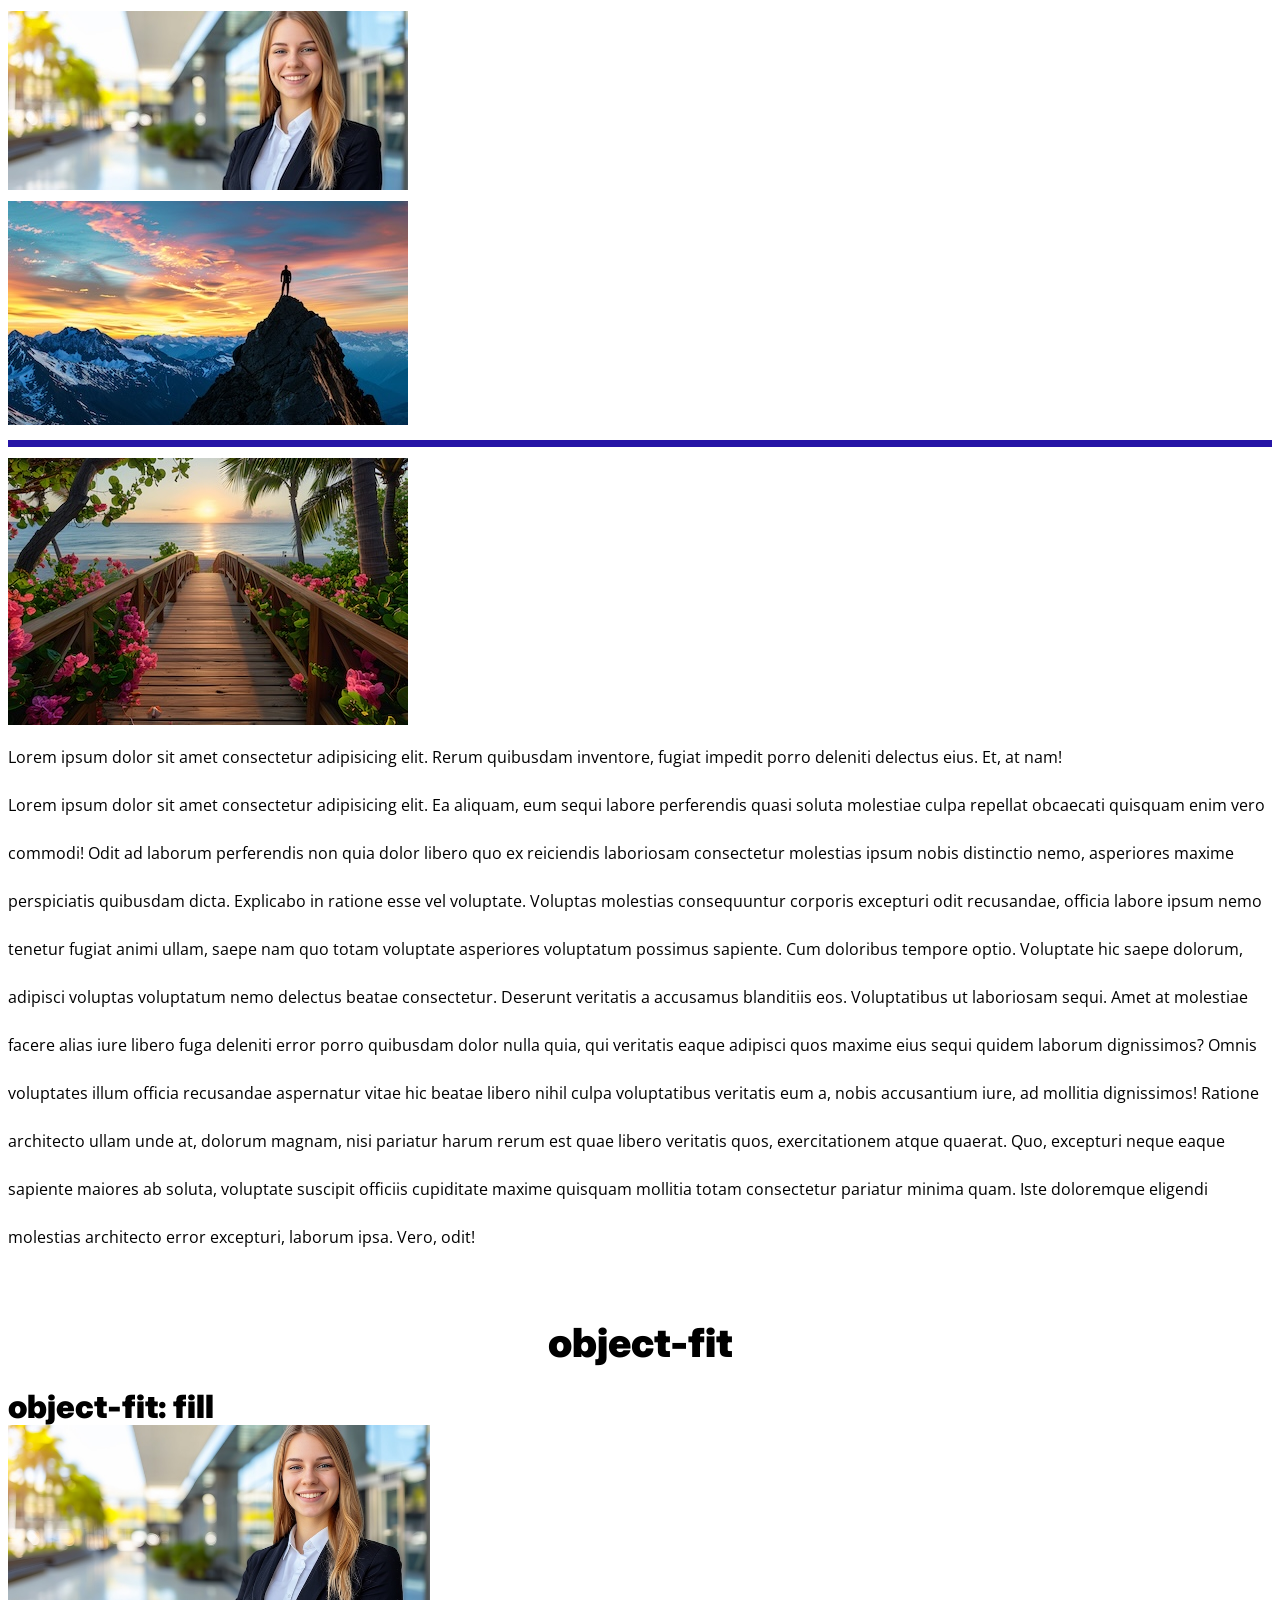
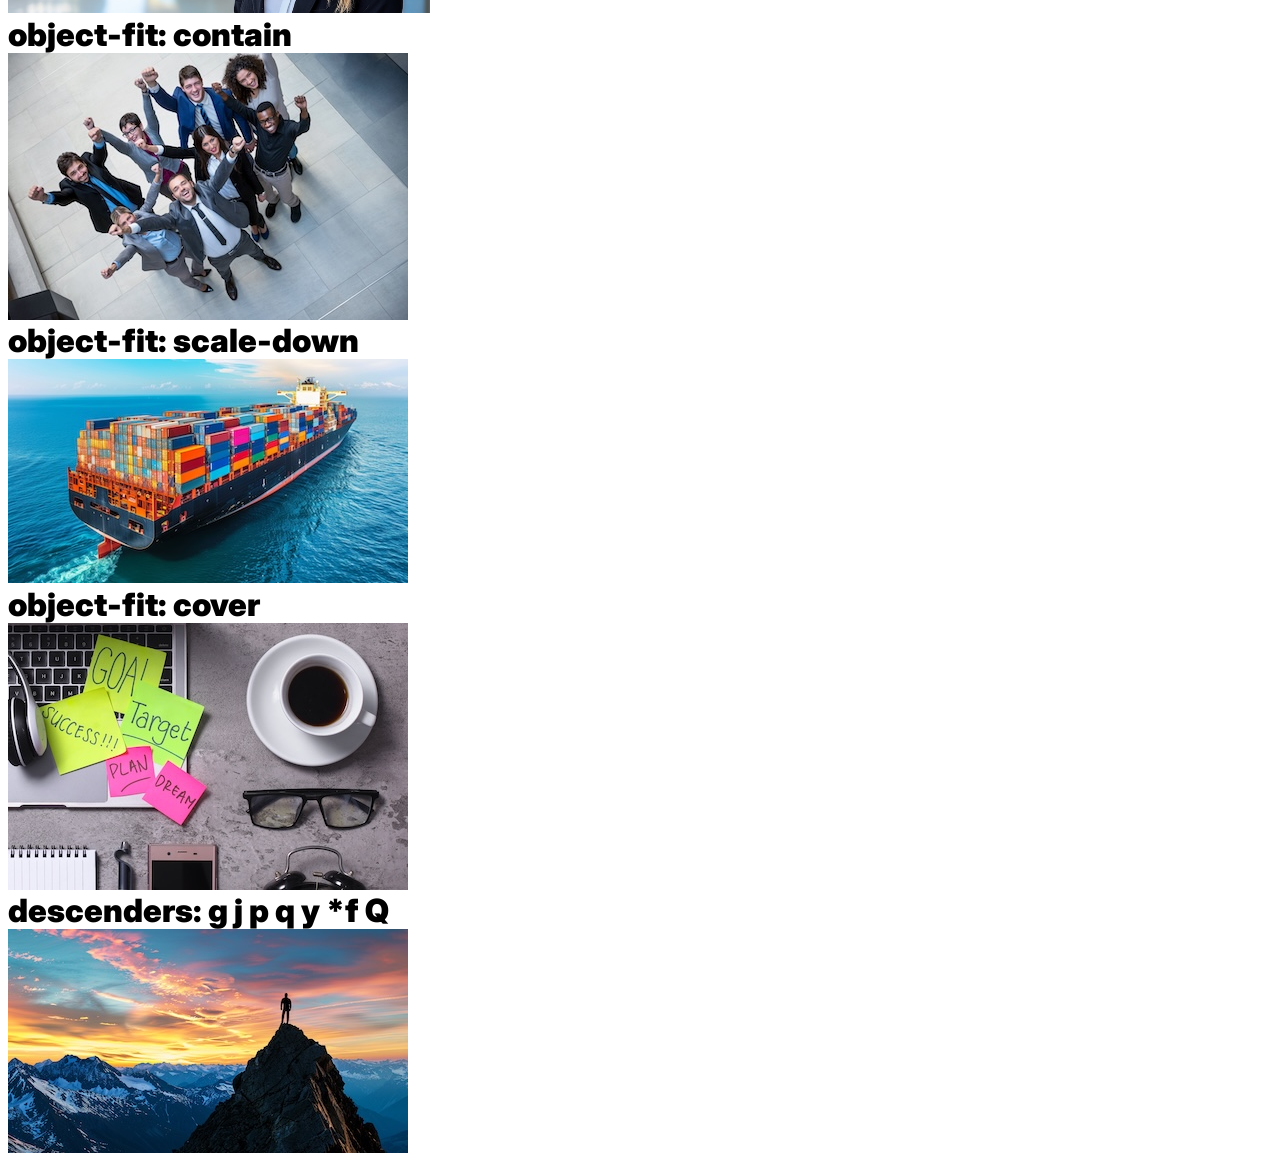
<file: index.html>
<!DOCTYPE html>
<html lang="zxx">
<head>
    <meta charset="UTF-8">
    <meta name="viewport" content="width=device-width, initial-scale=1.0">
    <link rel="stylesheet" href="css/index.css">
    <title>Prada Home</title>
    <!-- <script src="script.js" defer></script> -->

    <link rel="preconnect" href="https://fonts.googleapis.com">
    <link rel="preconnect" href="https://fonts.gstatic.com" crossorigin>
    <link href="https://fonts.googleapis.com/css2?family=Inter&family=Open+Sans&family=Zen+Dots&family=Poppins&family=Arimo&family=Metamorphous&display=swap" rel="stylesheet">
</head>
<body>
    <div>
        <div>
            <div>
                <div>
                    <img src="jpg/beautiful-young-business-woman-outdoors/img-400.jpeg" alt="beautiful outdoors">
                </div>
                <div>
                    <img src="jpg/silhouette-of-a-person-standing-/img-400.jpg" alt="person standing">
                </div>
            </div>
            <hr>
            <div>
                <div>
                    <img src="jpg/tropical_sunset/img-400.jpg" alt="tropical sunset">
                </div>
                <div>
                    <p>Lorem ipsum dolor sit amet consectetur adipisicing elit. <span>Rerum quibusdam inventore, fugiat impedit porro deleniti delectus eius.</span> Et, at nam!</p>
                </div>
            </div>
        </div>
        <div>
            <div>
                <p>Lorem ipsum dolor sit amet consectetur adipisicing elit. Ea aliquam, eum sequi labore perferendis quasi soluta molestiae culpa repellat obcaecati quisquam enim vero commodi! Odit ad laborum perferendis non quia dolor libero quo ex reiciendis laboriosam consectetur molestias ipsum nobis distinctio nemo, asperiores maxime perspiciatis quibusdam dicta. Explicabo in ratione esse vel voluptate. Voluptas molestias consequuntur corporis excepturi odit recusandae, officia labore ipsum nemo tenetur fugiat animi ullam, saepe nam quo totam voluptate asperiores voluptatum possimus sapiente. Cum doloribus tempore optio. Voluptate hic saepe dolorum, adipisci voluptas voluptatum nemo delectus beatae consectetur. Deserunt veritatis a accusamus blanditiis eos. Voluptatibus ut laboriosam sequi. Amet at molestiae facere alias iure libero fuga deleniti error porro quibusdam dolor nulla quia, qui veritatis eaque adipisci quos maxime eius sequi quidem laborum dignissimos? Omnis voluptates illum officia recusandae aspernatur vitae hic beatae libero nihil culpa voluptatibus veritatis eum a, nobis accusantium iure, ad mollitia dignissimos! Ratione architecto ullam unde at, dolorum magnam, nisi pariatur harum rerum est quae libero veritatis quos, exercitationem atque quaerat. Quo, excepturi neque eaque sapiente maiores ab soluta, voluptate suscipit officiis cupiditate maxime quisquam mollitia totam consectetur pariatur minima quam. Iste doloremque eligendi molestias architecto error excepturi, laborum ipsa. Vero, odit!</p>
            </div>
        </div>
    </div>

    <section>
        <h1>object-fit</h1>

        <div class="wrapper">
            <div class="grid-container">
                <!-- grid-item-1 -->
             <div class="grid-item">
                <h2>object-fit: fill</h2>
                <img 
                    src="jpg/beautiful-young-business-woman-outdoors/img-400.jpeg" 
                    alt="beau girl" 
                    class="fill"
                    srcset="
                    jpg/beautiful-young-business-woman-outdoors/img-400.jpeg 400w,
                    jpg/beautiful-young-business-woman-outdoors/img-800.jpeg 800w,
                    jpg/beautiful-young-business-woman-outdoors/img-1200.jpeg 1200w
                    "
                    sizes="
                    (max-width: 820px) 400px,
                    (min-width: 821px) and (max-width: 1249px) 33vw,
                    33vw
                    "
                    >
             </div>
    
            <!-- grid-item-2 -->
             <div class="grid-item">
                <h2>object-fit: contain</h2>
                <img src="jpg/business_people/img-400.jpg" alt="buss" class="contain">
             </div>
    
    
            <!-- grid-item-3 -->
             <div class="grid-item">
                <h2>object-fit: scale-down</h2>
                <img src="jpg/ther-close-up-view-of-massive-cargo-ships-loaded/img-400.jpg" alt="air b" class="scale-down">
             </div>
    
    
            <!-- grid-item-4 -->
             <div class="grid-item">
                <h2>object-fit: cover</h2>
                <img src="jpg/creative-flat-layout/img-400.jpg" alt="flat bush" class="cover">
             </div>
    
            <!-- grid-item-5 -->
            <div class="grid-item">
                <h2>descenders: g j p q y *f Q</h2>
                <img src="jpg/silhouette-of-a-person-standing-/img-400.jpg" alt="flat bush" class="cover">
            </div>
            </div>
        </div>
    </section>
</body>
</html>
</file>
<file: css/index.css>
@import url("normalize.css");
/* 
                                  _ _                        
 _ __   ___  _ __ _ __ ___   __ _| (_)_______    ___ ___ ___ 
| '_ \ / _ \| '__| '_ ` _ \ / _` | | |_  / _ \  / __/ __/ __|
| | | | (_) | |  | | | | | | (_| | | |/ /  __/ | (__\__ \__ \
|_| |_|\___/|_|  |_| |_| |_|\__,_|_|_/___\___|  \___|___/___/
*/


/* External font imports -- "Zen Dots" */
@import url('https://fonts.googleapis.com/css2?family=Zen+Dots&display=swap'); 

/* COLOR PALETTE */
:root {
    --her-hair: rgb(171, 75, 11);
    --her-dress: rgb(243, 184, 19);
    --the-writing: rgb(23, 10, 10);
}
/* 
                     _            
 _ __       ___ ___ | | ___  _ __ 
| '__|____ / __/ _ \| |/ _ \| '__|
| | |_____| (_| (_) | | (_) | |   
|_|        \___\___/|_|\___/|_|   
*/
/* SPACING SYSTEM */
:root {
    --space-xxxs: 0.25rem;   /* 4px */
    --space-xxs: 0.5rem;     /* 8px */
    --space-xs: 0.75rem;     /* 12px */
    --space-sm: 1rem;        /* 16px */
    --space-md: 1.5rem;      /* 24px */
    --space-lg: 2rem;        /* 32px */
    --space-xl: 3rem;        /* 48px */
    --space-xxl: 4rem;       /* 64px */
}
/* 
                                _             
 _ __      ___ _ __   __ _  ___(_)_ __   __ _ 
| '__|____/ __| '_ \ / _` |/ __| | '_ \ / _` |
| | |_____\__ \ |_) | (_| | (__| | | | | (_| |
|_|       |___/ .__/ \__,_|\___|_|_| |_|\__, |
              |_|                       |___/ 
*/

/* TYPOGRAPHY FONTS */
:root {
	 --heading-text: "Inter", Helvetica, sans-serif;
	 --body-text: "Open Sans", Helvetica, sans-serif;
	 --body-text-serif: Georgia, Times, serif;


     /* 
        🔥 Best Google Fonts alternatives (very close look)
        -----------------------------------------------------
            Inter (modern, super clean — best overall)
            Roboto (Google’s default, very neutral)
            Open Sans (friendly + readable)
            Arimo (metrically similar to Helvetica)
     */
}
/* 
            __             _       
 _ __      / _| ___  _ __ | |_ ___ 
| '__|____| |_ / _ \| '_ \| __/ __|
| | |_____|  _| (_) | | | | |_\__ \
|_|       |_|  \___/|_| |_|\__|___/
*/



body {
    /* background-color: red; */
    font-size: 100%;
}

/* HEADING STYLES */
h1, h2, h3, h4, h5, h6 {
    font-family: var(--heading-text);
    font-weight: 900;
    line-height: 0.9;
    letter-spacing: -0.04;
    color: black;
    padding: 0;
    margin: 0;
}

h1 { font-size: 2.5rem; }
h2 { font-size: 2.0rem; }
h3 { font-size: 1.5rem; }
h4 { font-size: 1.25rem; }
h5 { font-size: 1rem; }
h6 { font-size: 0.75rem; }

h1 {
    margin-block-start: calc(var(--space-lg) * 2);
    margin-block-end: var(--space-lg);
    text-align: center;
}

* + h2,
* + h3,
* + h4 {
	 margin-top: var(--space-lg);
	 margin-bottom: var(--space-sm);
}

/* PARAGRAPH STYLES */
p {
    margin: 0;
    padding: 0;
    font-family: var(--body-text);

    /* line height */
    line-height: 3;
}

p+p,
article,
section {
    margin-top: var(--space-md);
}

/* 
 _            _       
| |_ _____  _| |_ ___ 
| __/ _ \ \/ / __/ __|
| ||  __/>  <| |_\__ \
 \__\___/_/\_\\__|___/
*/



@media (min-width: 602px) and (max-width: 622px) {
    body {
        background-color: coral;
        color: #eefffc;
    }
}

hr {
  border: none;
  height: 7px;
  background-color: rgb(38, 21, 166);
}

















































.wrapper {
    container-type: inline-size;
}
.grid-container {
    display: grid;    
    grid-template-columns: 1fr;
}
@container (max-width: 821px) {
    .grid-container {
        grid-template-columns: 1fr;
    }
}
</file>
